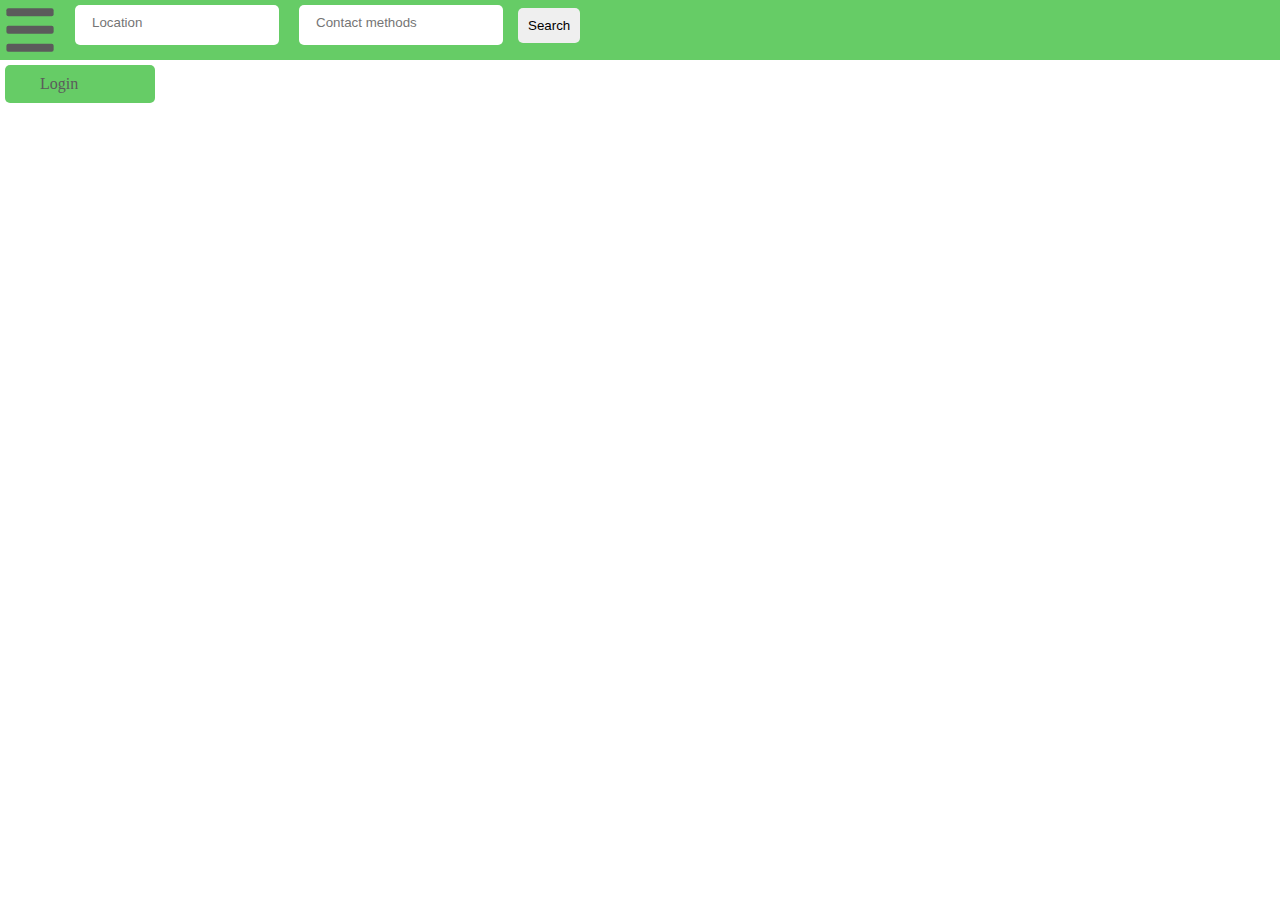
<file: index.html>
<html>
	<head>
		<meta charset='utf-8' />
		<title></title>
		
		<meta name='viewport' content='width=device-width;' />
		<link href='css/style.css' type='text/css' rel='stylesheet' />
	</head>
	<body>
		<div id='notificationArea'>
			<span id='message'></span>
		</div>
		<header>
			<img class='menu' src='images/menu.svg' />
			<div class='nav-border'>
				<nav>
					<a id='loginologout' href='#'></a>
					<a onclick='createoviewprofile();' id='createoviewprofile' href='#'></a>
				</nav>
			</div>
			<div id='smartLocation' class='smartTypingField'>
			
			</div>
			<div id='smartContact' class='smartTypingField'>
			
			</div>
			<button id='usersearch' onclick='searchusers();'></button>
		</header>
		<section>
			<div id='profile'>
			
			</div>
			<div id='userlist'>
				
			</div>
		</section>
		<script src='js/core.js'></script>
		<script src='js/i18u.js'></script>
		<script src='js/smartfields.js'></script>
		<script src='js/mentorosm.js'></script>
	</body>
</html>
</file>
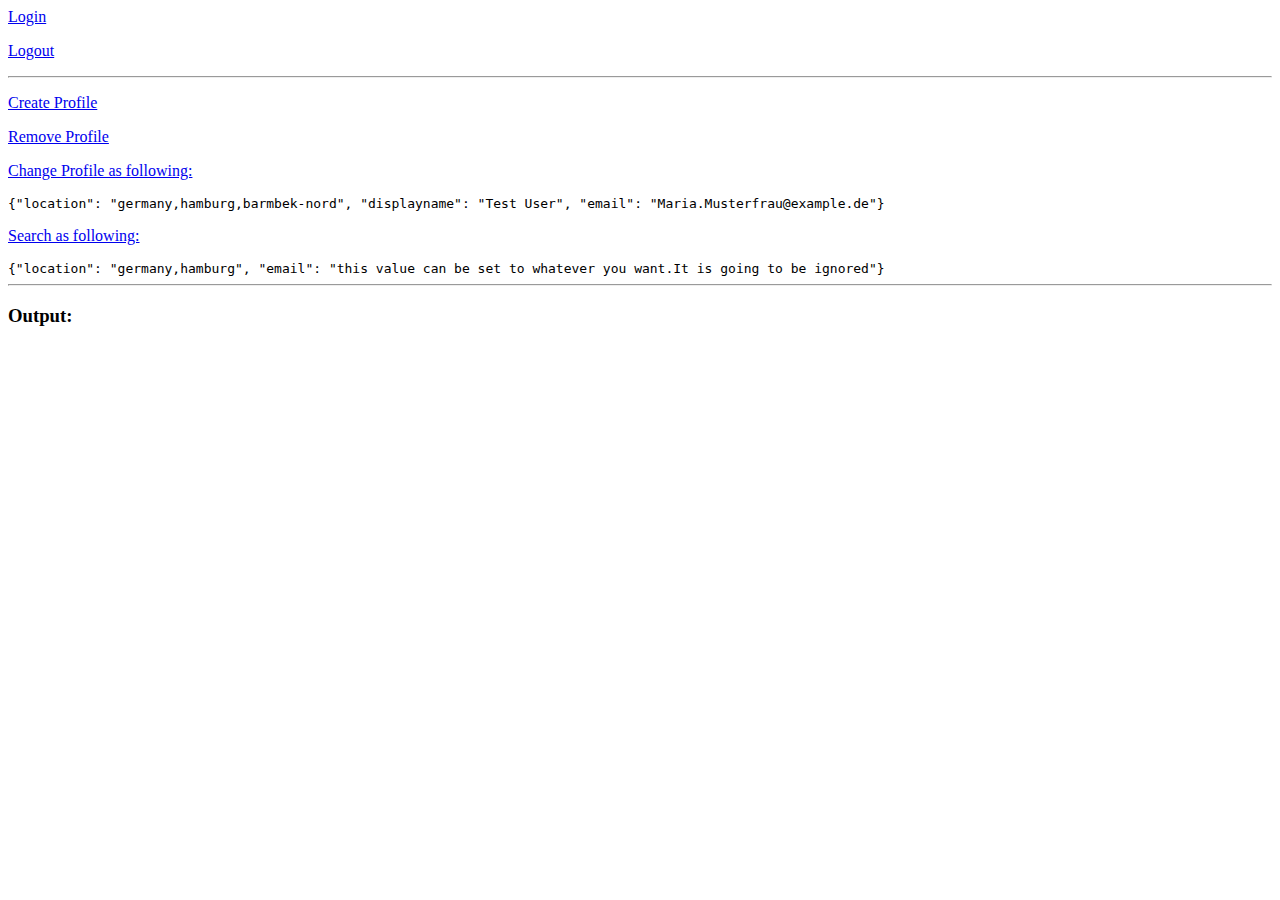
<file: test/index.html>
<html>
	<head>
		<meta charset='utf-8' />
	</head>
	<body>
		<p><a href='#' onclick='communicate("login/osm")'>Login</a></p>
		<p><a href='logout.html'>Logout</a></p>
		<hr />
		<p><a onclick='communicate("createprofile")' href='#'>Create Profile</a></p>
		<p><a onclick='communicate("removeprofile")' href='#'>Remove Profile</a></p>
		<p><a onclick='communicate("changeprofile",document.getElementById("chprofile").innerText,true)' href='#'>Change Profile as following:</a></p>
		<code contenteditable='true' id='chprofile'>{"location": "germany,hamburg,barmbek-nord", "displayname": "Test User", "email": "Maria.Musterfrau@example.de"}</code>
		<p><a onclick='communicate("searchpeople",document.getElementById("search").innerText,true)' href='#'>Search as following:</a></p>
		<code contenteditable='true' id='search'>{"location": "germany,hamburg", "email": "this value can be set to whatever you want.It is going to be ignored"}</code>
		<hr />
		<h3>Output:</h3>
		<code id='output'></code>
	</body>
	<script>
		var chprofile = {"location": "germany,hamburg,barmbek-nord", "displayname": "Test User", "email": "Maria.Musterfrau@example.de"};
		var searchQuery = {"location": "germany,hamburg", "email": "this value can be set to whatever you want.It is going to be ignored"};
		async function communicate(action, body="", jsonResult=false, headers) {
			if (headers == undefined) {
				headers = {"Content-Type": "application/x-www-form-urlencoded"}
			}
			if (jsonResult) {
				headers["Content-Type"] = "application/json";
			}
			let result;
			let response = await fetch("http://localhost:9090/" + action, {"method": "POST", "credentials": "include", "headers": headers, "body": body})
			if (jsonResult) {
				result = await response.json()
			} else {
				result = await response.text()
			}
			document.getElementById("output").innerHTML = String(result);
		}
	</script>
</html>
</file>
<file: css/style.css>
/* Basic definition */
html,body,p,h1,h2,h3,h4,h5,h6,nav,img {
	margin:0px;
	padding:0px
}

html, body {
	width:100%;
	height:100%;
}

button {
		margin-top:auto;
		margin-bottom:auto;
		border-radius:5px;
		padding:10px !important;
		transition:.4s;
		border:none;
	}

button:hover {
	background-color:white;
	box-shadow:2px 2px 5px #5b5b5bff;
}

hr {
	margin-top:20px;
	margin-bottom:20px;
}
/* Header definition */
header {
	display:grid;
	position:relative;
	grid-template-columns:auto auto auto auto;
	grid-auto-flow:row;
	justify-content:start;
	grid-column-gap:10px;
	height:60px;
	width:100%;
	background-color:#66cc66;
	color:#5b5b5bff;
}
header * {
	padding:5px;
}

	/* Navigation definition */
	.nav-border {
		display:none;
		min-width:150px;
		position:absolute;
		top:100%;
		border-radius:5px;
		background-color:white;
		
	}
	nav {
		background-color:#66cc66;
		border-radius:5px;
	}
	.nav-border:hover {
		display:block;
	}
	nav a {
		display:block;
		color:#5b5b5bff;
		text-decoration:none;
		transition:.4s;
		padding-left:30px;
	}
	nav a:hover {
		padding-left:0px;
	}

	/* Menu button definition */
	.menu {
		display:inline-block;
		grid-row:1 / 4;
		height:50px;
		width:50px;
		margin-top:auto;
		margin-bottom:auto;
	}
	
	.menu:hover ~ .nav-border {
		display:block;
		z-index:102;
	}
	
	/* SmartTypingFields definition */
	header .smartTypingField {
		padding:0px;
		margin-top:auto;
		margin-bottom:auto;
	}
	
	header .smartTypingField .search {
		background-color:white;
		border-radius:5px;
		height:30px;
		min-width:150px;
		display:flex;
	}
	
	header .smartTypingField .search .parts {
		list-style-type:none;
		margin:0px;
		display:inline-block;
		padding-left:2px;
	}
	
	header .smartTypingField .search .parts li {
		display:inline;
		background-color:#66cc66;
		border-radius:5px;
		margin-right:5px;
	}
	
	header .smartTypingField .search .parts li .remove{
		font-size:10px;
		vertical-align:50%;
	}
	
	header .smartTypingField .search input[type="text"] {
		display:inline;
		border:none;
		box-sizing:border-box;
		max-width:100%;
		color:inherit;
	}
	header .smartTypingField .search .searchandsuggestion {
		position:relative;
		padding:0px;
		font-size:16px;
		line-height:1.188;
	}
	header .smartTypingField .search .searchresult {
		list-style-type:none;
		background-color:white;
		display:none;
		margin:0px;
		position:absolute;
		top:100%;
		left:0px;
		right:0px;
		border-left:1px solid #5b5b5bff;
		border-bottom:1px solid #5b5b5bff;
		border-right:1px solid #5b5b5bff;
		color:inherit;
	}
	header .smartTypingField .search .searchresult li {
		transition:.4s;
		margin:0px;
	}
	header .smartTypingField .search .searchresult li:hover {
		color:#66cc66;
	}

/* Colour definition */
.red {
	color:#ff3333;
}
.green {
	color:#66cc66;
}

/* NotificationArea definition */
#notificationArea {
	z-index:100;
	display:none;
	position:fixed;
	text-align:center;
	margin:10px;
	top:5%;
	left:50%;
	background-color:#ffad33;
	border-radius:10px;
	padding:5px;
	font-size:22px;
	width:40%;
	transform:translate(-50%, 0);
}
#message {
	color:white;
	font-weight:bold;
}

/* <section> definition */
section {
	width:60%;
	margin-top:10px;
	margin-bottom:10px;
	margin-left:auto;
	margin-right:auto;
}
	
	/* general definition */
	#profile, #userlist {
		display:none;
	}
	#userlist {
		flex-wrap:wrap;
	}
	#profile hr {
		background-color:#ff3333;
		height:5px;
		border-radius:5px;
	}
	
	.profilesection {
		margin-top:10px;
	}
	.show {
		display:block;
	}
	
	/* userlist definition */
	.profilefield {
		box-sizing:border-box;
		display:inline-block;
		padding:5px;
		width:215px;
		margin-top:5px;
		margin-bottom:5px;
		margin-left:auto;
		margin-right:auto;
		border:1px solid #5b5b5bff;
		transition:.4s;
	}
	.profilefield:hover {
		box-shadow:5px 5px 10px #5b5b5bff;
	}
	.profilefield ul, .profilefield ul li {
		list-style-type:none;
		margin:0px;
		padding:0px;
	}
	
	.profilefield ul li {
		display:inline;
	}
	.profilefield h3 {
		text-align:center;
		font-size:18px;
		color:#5b5b5bff;
		padding:5px;
	}
	.avatar {
		width:200px;
		height:200px;
		border:inherit;
	}
	.info {
		box-sizing:border-box;
		padding:5px;
		display:flex;
		margin-left:auto;
		margin-right:auto;
	}
	
	/* Own profile definition */
	.profilesection {
		box-sizing:border-box;
		border-radius:5px;
	}
	.profilesection input[type="text"] {
		border:none;
		margin-top:5px;
		margin-bottom:5px;
		padding:5px;
	}
	.generalprofile input[type="text"] {
		border-bottom:4px solid #3377ff;
	}
	.contactprofile input[type="text"] {
		border-bottom:4px solid #ff8533;
	}
	.removeprofilebtn {
		padding:10px;
		border:none;
		background-color:#ff3333;
		color:white;
	}
	.removeprofilebtn:hover {
		color:black;
	}

@media only screen and (max-width:800px) {
	header {
		grid-template-columns:50px auto;
		justify-content:initial;
		justify-self:end;
		height:auto;
	}
	
	section {
	width:100%;
	box-sizing:border-box;
	padding:5px;
}
	
	.nav-border {
		top:70%;
	}
	
	header .smartTypingField .search {
		background-color:white;
		border-radius:5px;
		height:30px;
		min-width:initial;
		display:flex;
	}
	
	#usersearch {
		grid-column: 2;
	}

}
</file>
